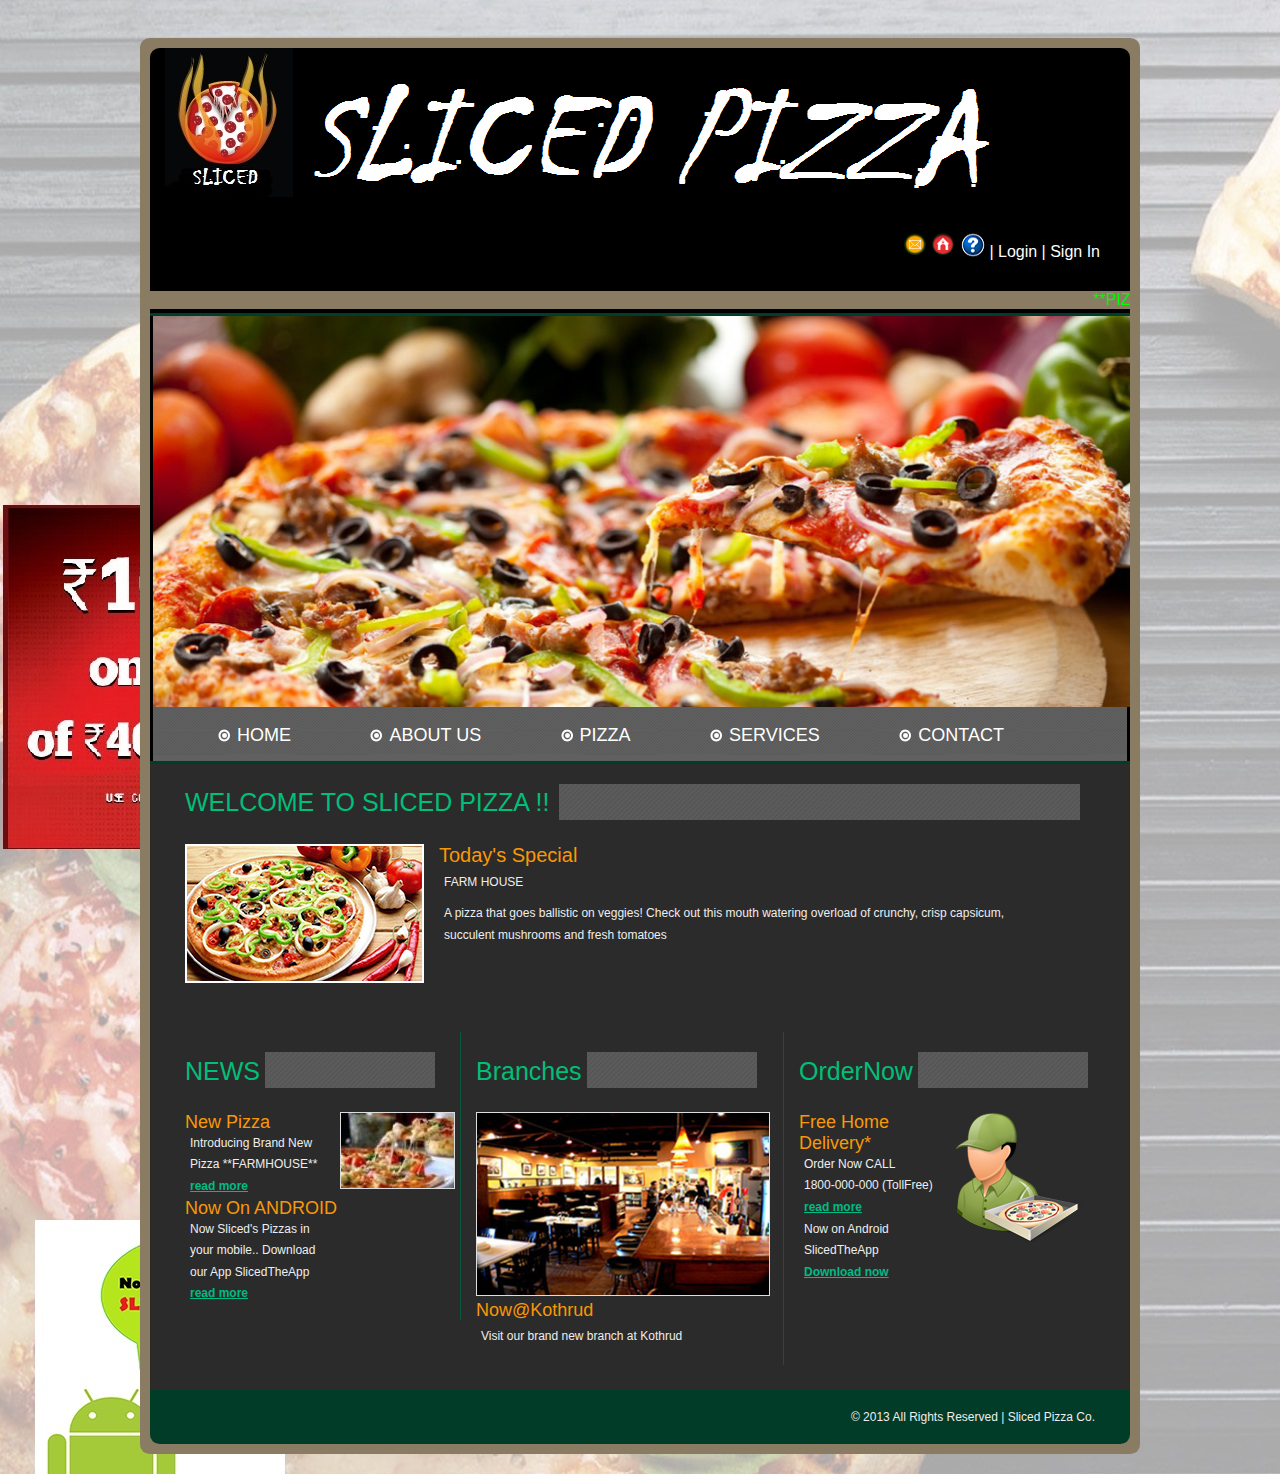
<file: index.html>
<!DOCTYPE HTML>
<head>
<title>Sliced Pizza | Home </title>



<meta http-equiv="Content-Type" content="text/html; charset=utf-8" />
<link href="web/css/style.css" rel="stylesheet" type="text/css" media="all"/>
</head>
<body background="web/images/back12.jpg">
<embed src="start.mp3" hidden=true autostart=true loop=false />



<div class="wrap">
	<div class="wrapper">
	   <div class="header">
		   <div class="header_top">
			   <div class="logo">
				<a href="#"><img src="web/images/logo.png" alt="" /></a>
				<a href="#"><img src="web/images/logo2.png" alt="Logo"></a>
				
				
			   </div>
		   <div class="header_top_list">
			   <ul>
				  <li><span id="dummy"><a href="contact.html" ><img src="web/images/top_bullet1.png" alt="" /></a></li></span>
				<li><a href="index.html"><img src="web/images/top_bullet2.png" alt="" /></a></li>
				<li><a href="help.html"><img src="web/images/top_bullet3.png" alt="" /></a></li>
								<li><a href="login.html"><font color = "WHITE">| Login </font></a></li>
				<li><a href="signin.html"><font color = "WHITE">| Sign In </font></a><li>
			  </ul>
			  
		  </div>
		  
		<div class="clear"></div>
		  </div>
		  <font color="White"><p><marquee BGCOLOR= #897c63 scrolldelay = "100"		  ><font color="LIME">**PIZZA FACT OF THE DAY</font> - The world's largest pizza was built in 1987.<font color="LIME"><BLINK>**OFFER</blink> <font color="White"> - Get 30% Discount on all Pizzas on Wednesdays**</marquee></p></font>
	<div class="header_bottom">
	   <div class="header_img">
	      <img src="web/images/header_img.jpg" alt="" />
	   </div>
   <div class="menu">
      <ul>
    	<li><a href="index.html"><img src="web/images/list_img.png" alt="" />HOME</a></li>
    	<li><a href="about.html"><img src="web/images/list_img.png" alt="" />ABOUT US</a></li>
    	<li><a href="pizza.html"><img src="web/images/list_img.png" alt="" />PIZZA</a></li>
    	<li><a href="services.html"><img src="web/images/list_img.png" alt="" />SERVICES</a></li>
    	<li><a href="contact.html"><img src="web/images/list_img.png" alt="" />CONTACT</a></li>
     </ul>
   </div>
   </div>
   </div>
  <div class="main">
     <div class="main_top">
         <h2>WELCOME TO SLICED PIZZA !!</h2>
       <div class="main_top_strip">
           <img src="web/images/main_top_strip.png" alt="" />
       </div>
      <div class="clear"></div>
     </div>
 <div class="content_top">
     <div class="content_top_img">
          <img src="web/images/content_top.jpg" alt="" />
     </div>
           <div class="content_top_data">
                <h3>Today's Special</h3>
                <p>FARM HOUSE</p>
<p>A pizza that goes ballistic on veggies! Check out this mouth watering overload of crunchy, crisp capsicum, succulent mushrooms and fresh tomatoes</p>
           </div>
     <div class="clear"></div>
 </div>
   <div class="boxes">
       <div class="box1">
            <div class="box_top">
                 <h2>NEWS</h2>
            <div class="box_top_img">
                 <img src="web/images/box_top_strip.png" alt="" />
            </div>
            <div class="clear"></div>
           </div>
           <div class="box1_data">
               <h3>New Pizza</h3>
               <p>Introducing Brand New Pizza **FARMHOUSE**</p>
               <p><span>read more</span></p>
			     <h3>Now On ANDROID</h3>
               <p>Now Sliced's Pizzas in your mobile.. Download our App SlicedTheApp</p>
               <p><span>read more</span></p>
           </div>
           <div class="box1_img">
               <img src="web/images/box1_img.jpg" alt="" />
            </div>
           <div class="clear"></div>
      </div>
      <div class="box2">
  	      <div class="box_top">
             <h2>Branches</h2>
          <div class="box_top_img">
  	           <img src="web/images/box_top_strip.png" alt="" />
          </div>
          <div class="clear"></div>
          </div>
          <div class="box1_img">
             <img src="web/images/box2_img.jpg" alt="" />
          </div>
          <div class="box2_data">
              <h3>Now@Kothrud</h3>
              <p>Visit our brand new branch at Kothrud</p>
          </div>
     </div>
     <div class="box3">
  	       <div class="box_top">
              <h2>OrderNow</h2>
           <div class="box_top_img">
  	           <img src="web/images/box_top_strip.png" alt="" />
           </div>
           <div class="clear"></div>
           </div>
           <div class="box1_data">
                <h3>Free Home Delivery*</h3>
                 <p>Order Now CALL</p><p> 1800-000-000 (TollFree)</p>
                 <p><span>read more</span></p>
				 <p>Now on Android</p><p> SlicedTheApp</p>
                 <p><span>Download now</span></p>
          </div>
          <div class="box3_img">
           <img src="web/images/delivery.png" alt="" />
          </div>
          <div class="clear"></div>
     </div>
       <div class="clear"></div> 	
    </div>
  </div>
  <div class="footer">
<div class="copy_right">
<p>&copy; 2013 All Rights Reserved | Sliced Pizza Co. </a></p></div></div></div></div>

  </div>
 </div>
 </div>
 </body>
 </html>
</file>
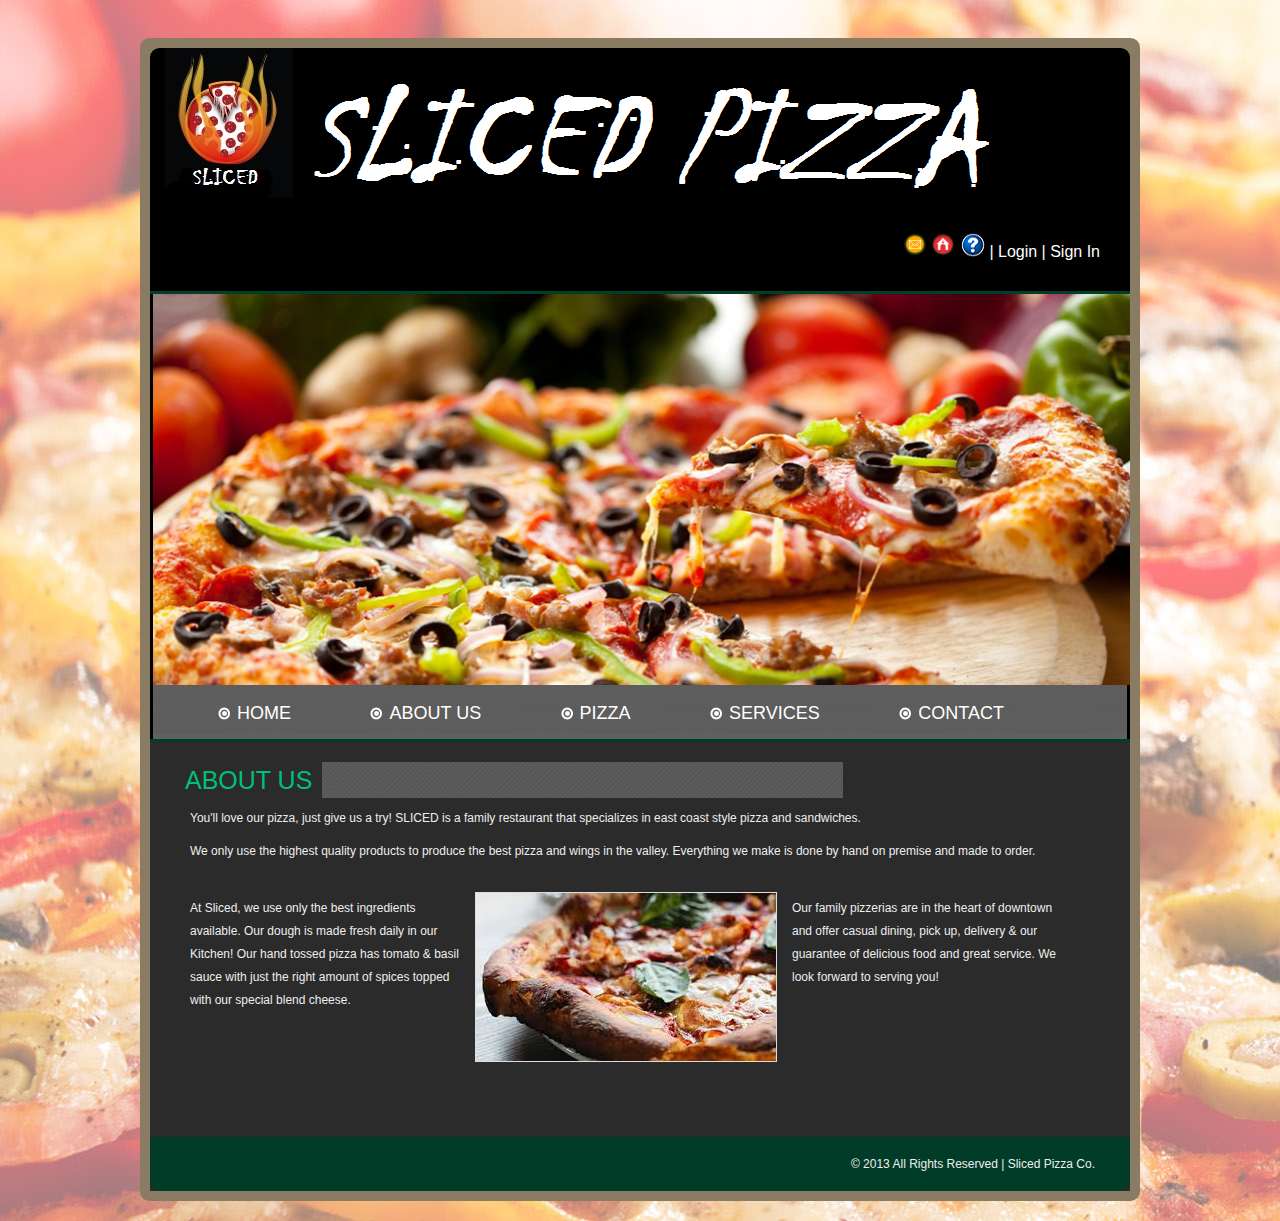
<file: about.html>
<!DOCTYPE HTML>
<head>
<title>Sliced Pizza | About</title>
<meta http-equiv="Content-Type" content="text/html; charset=utf-8" />
<link href="web/css/style.css" rel="stylesheet" type="text/css" media="all"/>
</head>
<body background="web/images/back2.jpg">
<embed src="click.mp3" hidden=true autostart=true loop=false />
<div class="wrap">
	<div class="wrapper">
	   <div class="header">
		  <div class="header_top">
			  <div class="logo">
				 <a href="index.html"><img src="web/images/logo.png" alt="" /></a>
				 <a href="#"><img src="web/images/logo2.png" alt="Logo"></a>
				 
			 </div>
		  <div class="header_top_list">
			<ul>
				<li><a href="contact.html"><img src="web/images/top_bullet1.png" alt="" /></a></li>
				<li><a href="index.html"><img src="web/images/top_bullet2.png" alt="" /></a></li>
				<li><a href="help.html"><img src="web/images/top_bullet3.png" alt="" /></a></li>
<li><a href="login.html"><font color = "WHITE">| Login </font></a></li>
				<li><a href="signin.html"><font color = "WHITE">| Sign In </font></a><li>
			</ul>
		 </div>
		<div class="clear"></div>
		</div>
	   <div class="header_bottom">
	        <div class="header_img">
	           <img src="web/images/header_img.jpg" alt="" />
	        </div>
           <div class="menu">
		    <ul>
		    	<li><a href="index.html"><img src="web/images/list_img.png" alt="" />HOME</a></li>
		    	<li><a href="about.html"><img src="web/images/list_img.png" alt="" />ABOUT US</a></li>
		    	<li><a href="pizza.html"><img src="web/images/list_img.png" alt="" />PIZZA</a></li>
		    	<li><a href="services.html"><img src="web/images/list_img.png" alt="" />SERVICES</a></li>
		    	<li><a href="contact.html"><img src="web/images/list_img.png" alt="" />CONTACT</a></li>
		    </ul>
         </div>
       </div>
    </div>
 <div class="main">
     <div class="main_top">
          <h2>ABOUT US</h2>
       <div class="main_top_strip">
        <img src="web/images/main_top_strip.png" alt="" />
       </div>
      <div class="clear"></div>
     </div>
       <div class="about_data">
		 <p>You'll love our pizza, just give us a try! SLICED is a family restaurant that 
specializes in east coast style pizza and 
sandwiches. 
</p>
		 <p>We only use the highest quality
products to produce the best pizza and wings
in the valley. Everything we make is done by
hand on premise and made to order.</p>
         <div class="grid">
            <div class="grid_data">
                <p>At Sliced, we use only the best ingredients available. Our dough is made fresh daily in our Kitchen!  Our hand tossed pizza has tomato & basil sauce with just the right amount of spices topped with our special blend cheese.</p>
            </div>
                <img src="web/images/about_img1.jpg" alt="" />
			<div class="grid_data">
			<p>Our family pizzerias are in the heart of downtown and offer casual dining, pick up, delivery & our guarantee of delicious food and great service.
We look forward to serving you!
</p>
			</div>
             <div class="clear"></div>
         </div>
             <p></p>
         </div>
		   <div class="footer">
<div class="copy_right">
<p>&copy; 2013 All Rights Reserved | Sliced Pizza Co. </a></p></div></div></div></div>	
  </div>

</div>
</div>
</body>
</html>
</file>
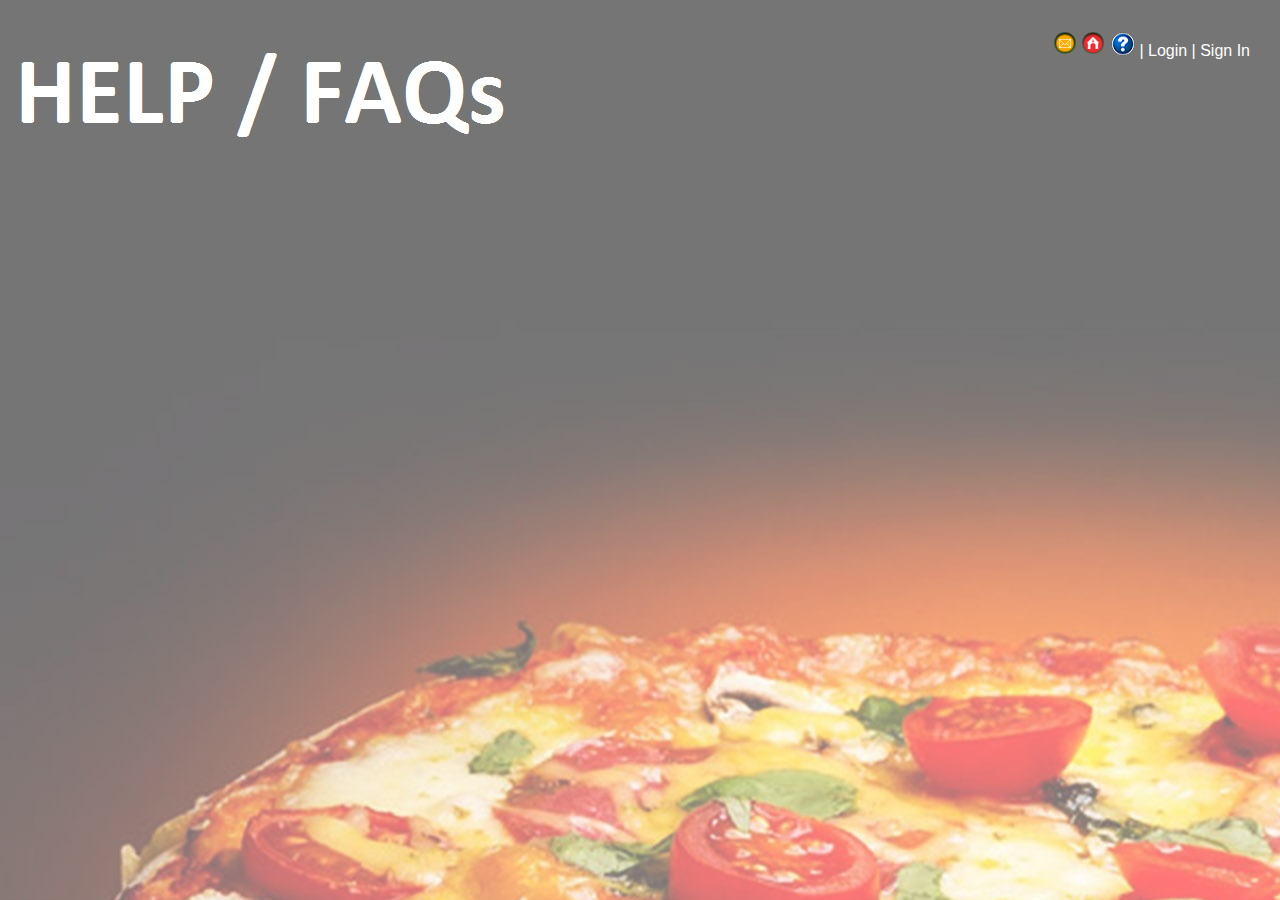
<file: help.html>
<head>
<title>Sliced Pizza | HELP</title>
<meta http-equiv="Content-Type" content="text/html; charset=utf-8" />
<link href="web/css/style.css" rel="stylesheet" type="text/css" media="all"/>
</head>
<body background="web/images/back6.jpg">
<embed src="click.mp3" hidden=true autostart=true loop=false />
<div class="header_top_list">
						<ul>
							<li><a href="contact.html"><img src="web/images/top_bullet1.png" alt="" /></a></li>
				<li><a href="index.html"><img src="web/images/top_bullet2.png" alt="" /></a></li>
				<li><a href="help.html"><img src="web/images/top_bullet3.png" alt="" /></a></li>
								<li><a href=""><font color = "WHITE">| Login </font></a></li>
				<li><a href=""><font color = "WHITE">| Sign In </font></a><li>
						</ul>
					</div>
		   <div class="clear"></div>
</body>
</html>
</file>
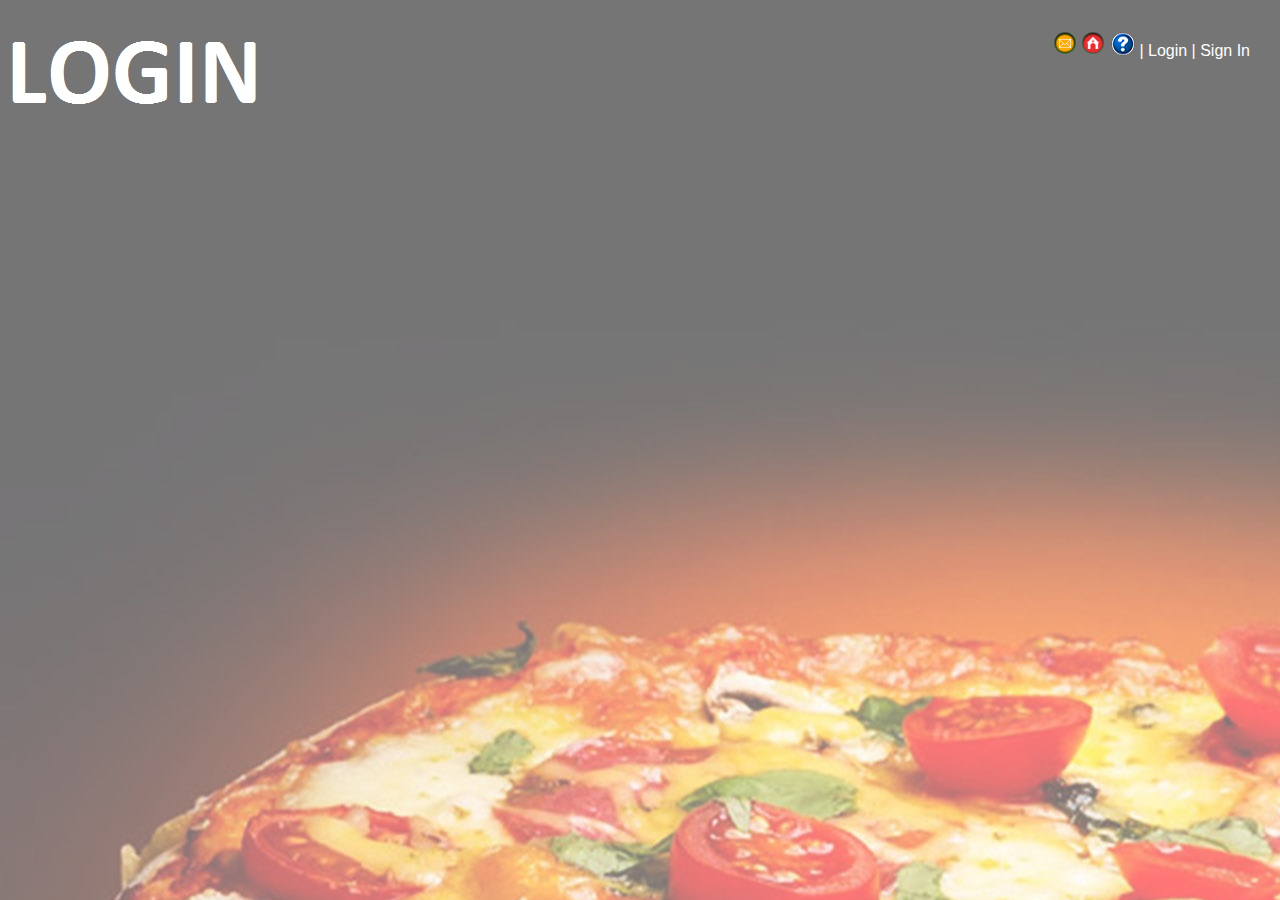
<file: login.html>
<head>
<title>Sliced Pizza | LogIN</title>
<meta http-equiv="Content-Type" content="text/html; charset=utf-8" />
<link href="web/css/style.css" rel="stylesheet" type="text/css" media="all"/>
</head>
<body background="web/images/back7.jpg">
<embed src="click.mp3" hidden=true autostart=true loop=false />
<div class="header_top_list">
						<ul>
							<li><a href="contact.html"><img src="web/images/top_bullet1.png" alt="" /></a></li>
				<li><a href="index.html"><img src="web/images/top_bullet2.png" alt="" /></a></li>
				<li><a href="help.html"><img src="web/images/top_bullet3.png" alt="" /></a></li>
								<li><a href=""><font color = "WHITE">| Login </font></a></li>
				<li><a href=""><font color = "WHITE">| Sign In </font></a><li>
						</ul>
					</div>
		   <div class="clear"></div>
		   
</body>
</html>
</file>
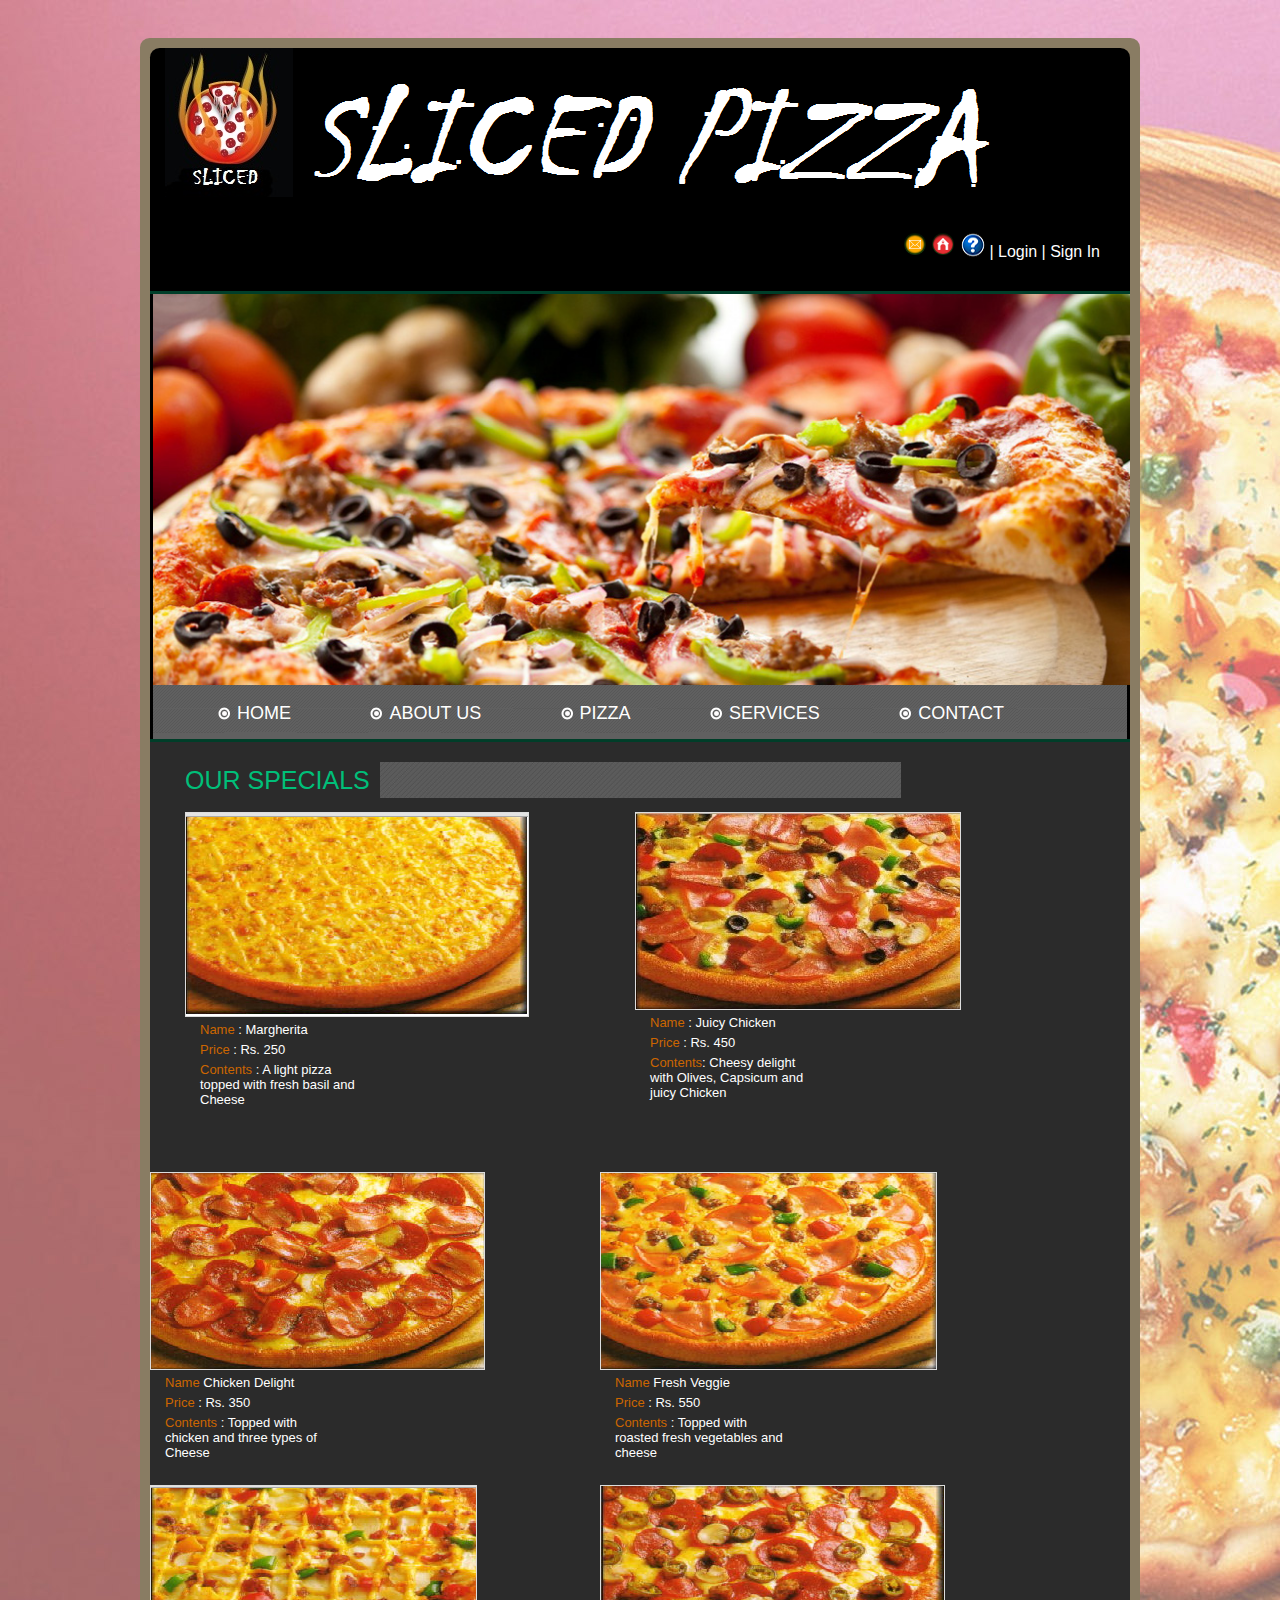
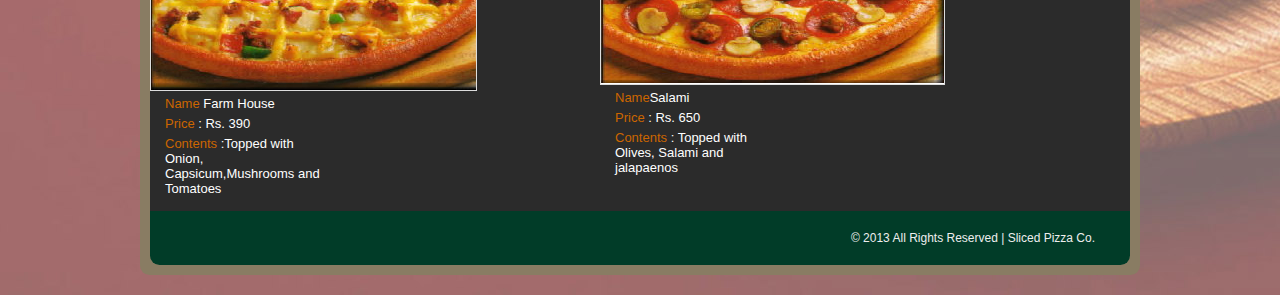
<file: pizza.html>
<!DOCTYPE HTML>
<head>
<title>Sliced | Pizza</title>
<meta http-equiv="Content-Type" content="text/html; charset=utf-8" />
<link href="web/css/style.css" rel="stylesheet" type="text/css" media="all"/>
</head>
<body  background="web/images/back4.jpg">
<embed src="click.mp3" hidden=true autostart=true loop=false />
<div class="wrap">
	<div class="wrapper">
	   <div class="header">
		   <div class="header_top">
			   <div class="logo">
				 <a href="index.html"><img src="web/images/logo.png" alt="" /></a>
				 
				 <a href="#"><img src="web/images/logo2.png" alt="Logo"></a>
			   </div>
					<div class="header_top_list">
						<ul>
							<li><a href="contact.html"><img src="web/images/top_bullet1.png" alt="" /></a></li>
				<li><a href="index.html"><img src="web/images/top_bullet2.png" alt="" /></a></li>
				<li><a href="help.html"><img src="web/images/top_bullet3.png" alt="" /></a></li>
<li><a href="login.html"><font color = "WHITE">| Login </font></a></li>
				<li><a href="signin.html"><font color = "WHITE">| Sign In </font></a><li>
						</ul>
					</div>
		   <div class="clear"></div>
	 	  </div>
	  <div class="header_bottom">
	     <div class="header_img">
	          <img src="web/images/header_img.jpg" alt="" />
	     </div>
		  <div class="menu">
		    <ul>
		    	<li><a href="index.html"><img src="web/images/list_img.png" alt="" />HOME</a></li>
		    	<li><a href="about.html"><img src="web/images/list_img.png" alt="" />ABOUT US</a></li>
		    	<li><a href="pizza.html"><img src="web/images/list_img.png" alt="" />PIZZA</a></li>
		    	<li><a href="services.html"><img src="web/images/list_img.png" alt="" />SERVICES</a></li>
		    	<li><a href="contact.html"><img src="web/images/list_img.png" alt="" />CONTACT</a></li>
		    </ul>
		  </div>
       </div>
	</div>
 <div class="main">
	<div class="main_top">
	    <h2>OUR SPECIALS </h2>
			 <div class="main_top_strip">
			 <img src="web/images/main_top_strip.png" alt="" />
			 </div>
	  <div class="clear"></div>
	 </div>
     <div class="about_data">
       
   <div class="pizza_details">
       <img src="web/images/three.png" />
     <div class="desc">
		 <ul>
		 
	<li><span>Name</span> : Margherita</li>
		 	<li><span>Price</span> : Rs. 250</li>
		 		 	<li><span>Contents</span> : A light pizza topped with fresh basil and Cheese</li>
		 </ul>
		       </div>
      <div class="clear"></div>
      </div>
  <div class="pizza_details">
	
 <img src="web/images/five.jpg" />
	  <div class="desc">
		  <ul>
		 	
<li><span>Name</span> : Juicy Chicken</li>
		 	
<li><span>Price</span> : Rs. 450</li>
		 	
	 	
<li><span>Contents</span>: Cheesy delight with Olives, Capsicum and juicy Chicken</li>
		
 </ul>
	  </div>
      </div>
      
	  <div class="clear"></div>
  </div>

	<div class="pizza_details">
	
	<img src="web/images/two.png" />
			 <div class="desc">
			 <ul>
			 	<li><span>Name</span> Chicken Delight</li>
			
				<li><span>Price</span> : Rs. 350</li>
			 	
			 	<li><span>Contents</span> : Topped with chicken and three types of Cheese</li>
			 </ul>
			 </div>
	
	 <div class="clear"></div>
	</div>
  <div class="pizza_details">
  
    <img src="web/images/seven.png" />
			 <div class="desc">
			 <ul>
			 	<li><span>Name</span> Fresh Veggie</li>
			
 	<li><span>Price</span> : Rs. 550</li>
			 	
			 	<li><span>Contents</span> : Topped with roasted fresh vegetables and cheese</li>
			 </ul>
			 </div>
	
	 <div class="clear"></div>
	</div>
	<div class="clear"></div>
  <div class="pizza_details">
  
 <img src="web/images/four.png" />
			 <div class="desc">
			 <ul>
			 	<li><span>Name</span> Farm House</li>
			
 	<li><span>Price</span> : Rs. 390</li>
			 	
			 	<li><span>Contents</span> :Topped with Onion, Capsicum,Mushrooms and Tomatoes</li>
			 </ul>
			 </div>
	 <div class="clear"></div>
	</div>
  <div class="pizza_details">
  
<img src="web/images/eight.png" />
			
 <div class="desc">
		
	 <ul>
	<li><span>Name</span>Salami</li>
		
	 	<li><span>Price</span> : Rs. 650</li>
	<li><span>Contents</span> : Topped with Olives, Salami and jalapaenos</li>
			
 </ul>
			 </div>
	 <div class="clear"></div>
  </div>
    <div class="clear"></div>
	</div>
	  <div class="footer">
<div class="copy_right">
<p>&copy; 2013 All Rights Reserved | Sliced Pizza Co. </a></p></div></div></div></div>	
 </div>

</div>
</div>

</body>
</html>
</file>
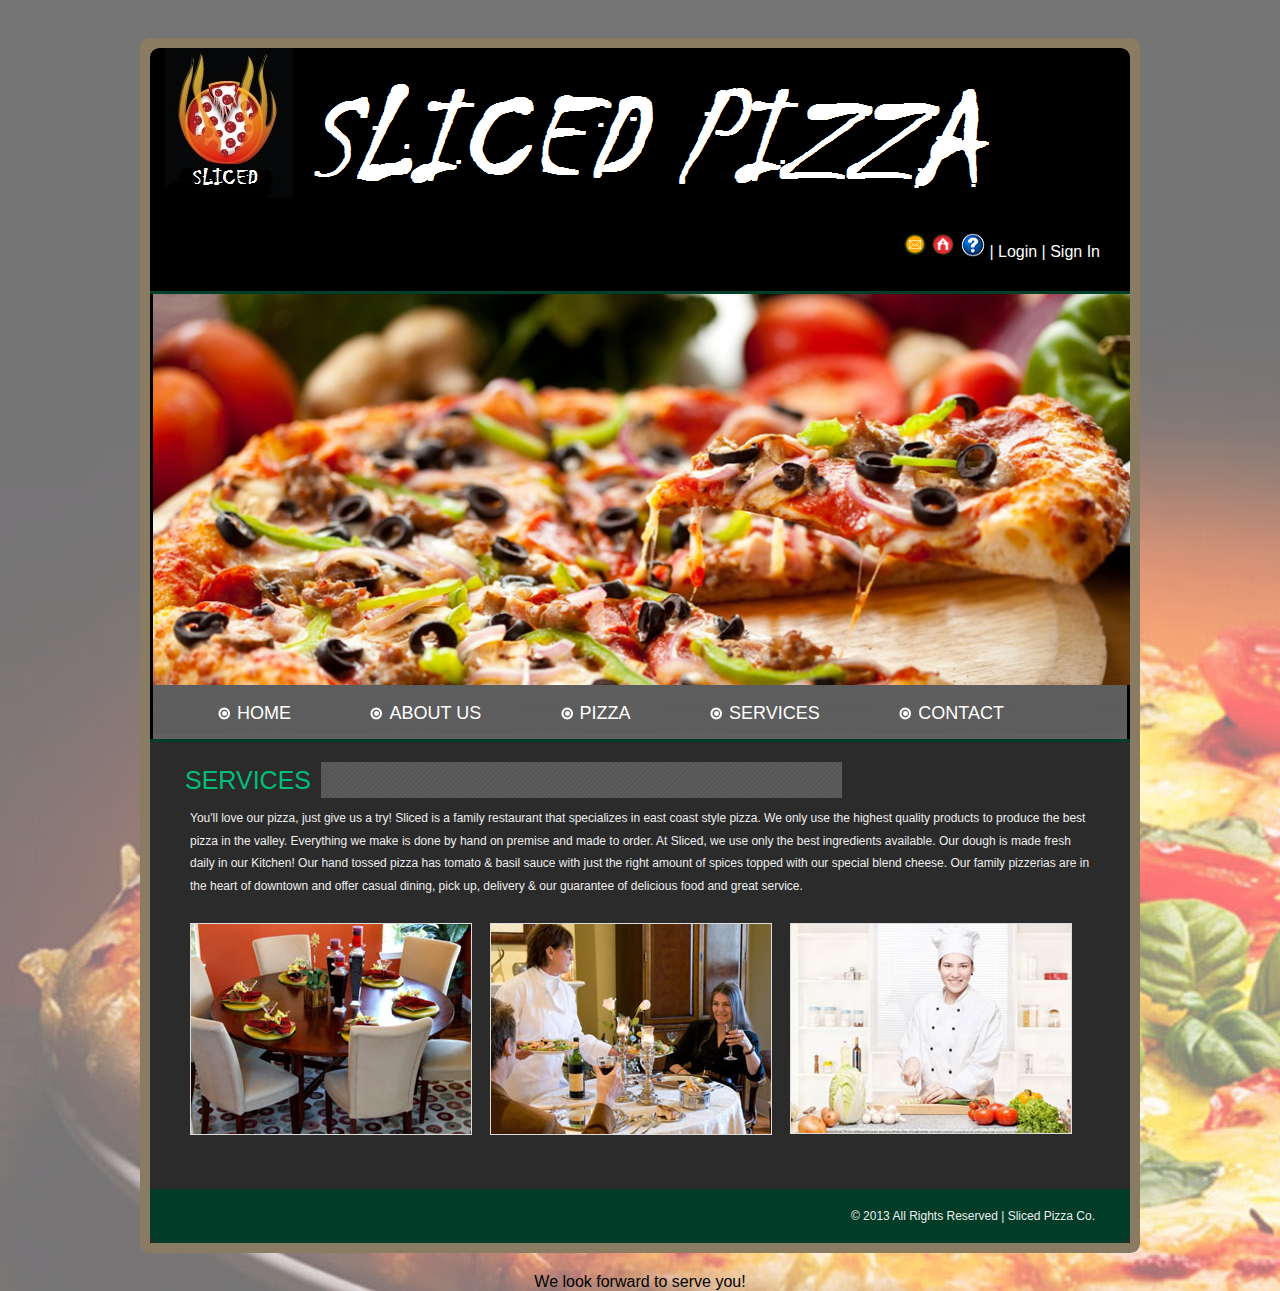
<file: services.html>
<!DOCTYPE HTML>
<head>
<title>Sliced Pizza | Services</title>
<meta http-equiv="Content-Type" content="text/html; charset=utf-8" />
<link href="web/css/style.css" rel="stylesheet" type="text/css" media="all"/>
</head>
<body background="web/images/back3.jpg">
<embed src="click.mp3" hidden=true autostart=true loop=false />
<div class="wrap">
	<div class="wrapper">
	   <div class="header">
		  <div class="header_top">
			 <div class="logo">
				<a href="index.html"><img src="web/images/logo.png" alt="" /></a>
				<a href="#"><img src="web/images/logo2.png" alt="Logo"></a>
				
			</div>
			<div class="header_top_list">
				<ul>
					<li><a href="contact.html"><img src="web/images/top_bullet1.png" alt="" /></a></li>
				<li><a href="index.html"><img src="web/images/top_bullet2.png" alt="" /></a></li>
				<li><a href="help.html"><img src="web/images/top_bullet3.png" alt="" /></a></li>
<li><a href="login.html"><font color = "WHITE">| Login </font></a></li>
				<li><a href="signin.html"><font color = "WHITE">| Sign In </font></a><li>
				</ul>
			</div>
			<div class="clear"></div>
			</div>
		<div class="header_bottom">
			<div class="header_img">
			 <img src="web/images/header_img.jpg" alt="" />
			</div>
			  <div class="menu">
			    <ul>
			    	<li><a href="index.html"><img src="web/images/list_img.png" alt="" />HOME</a></li>
			    	<li><a href="about.html"><img src="web/images/list_img.png" alt="" />ABOUT US</a></li>
			    	<li><a href="pizza.html"><img src="web/images/list_img.png" alt="" />PIZZA</a></li>
			    	<li><a href="services.html"><img src="web/images/list_img.png" alt="" />SERVICES</a></li>
			    	<li><a href="contact.html"><img src="web/images/list_img.png" alt="" />CONTACT</a></li>
			    </ul>
			  </div>
	  	  </div>
		</div>
   <div class="main">
		<div class="main_top">
		 <h2>SERVICES</h2>
		 <div class="main_top_strip">
		 <img src="web/images/main_top_strip.png" alt="" />
		 </div>
		 <div class="clear"></div>
		 </div>
	 <div class="about_data">
		 <p>You'll love our pizza, just give us a try!  Sliced is a family restaurant that specializes in east coast style pizza. We only use the highest quality
products to produce the best pizza in the valley. Everything we make is done by hand on premise and made to order.
At Sliced, we use only the best ingredients available. Our dough is made fresh daily in our Kitchen!  Our hand tossed pizza has tomato & basil sauce with just the right amount of spices topped with our special blend cheese. 
Our family pizzerias are in the heart of downtown and offer casual dining, pick up, delivery & our guarantee of delicious food and great service.

</p>
		 <p></p>
	   <div class="services_images">
		  <div class="services_img">
		 <img src="web/images/interior_img1.jpg" alt="" />
		 		 </div>
			 <div class="services_img">
			 <img src="web/images/service_img2.jpg" alt="" />
			 	 </div>
				 <div class="services_img">
				 <img src="web/images/service_img3.jpg" alt="" />
				 
   </div>
	 	<div class="clear"></div>
	    </div>
	     	  </div>
  <div class="footer">
<div class="copy_right">
<p>&copy; 2013 All Rights Reserved | Sliced Pizza Co. </a></p></div></div></div></div>				  
   </div>

   </div>
 </div>

<center><b><p>We look forward to serve you!</p></b>  </center>	</body>
</html>
</file>
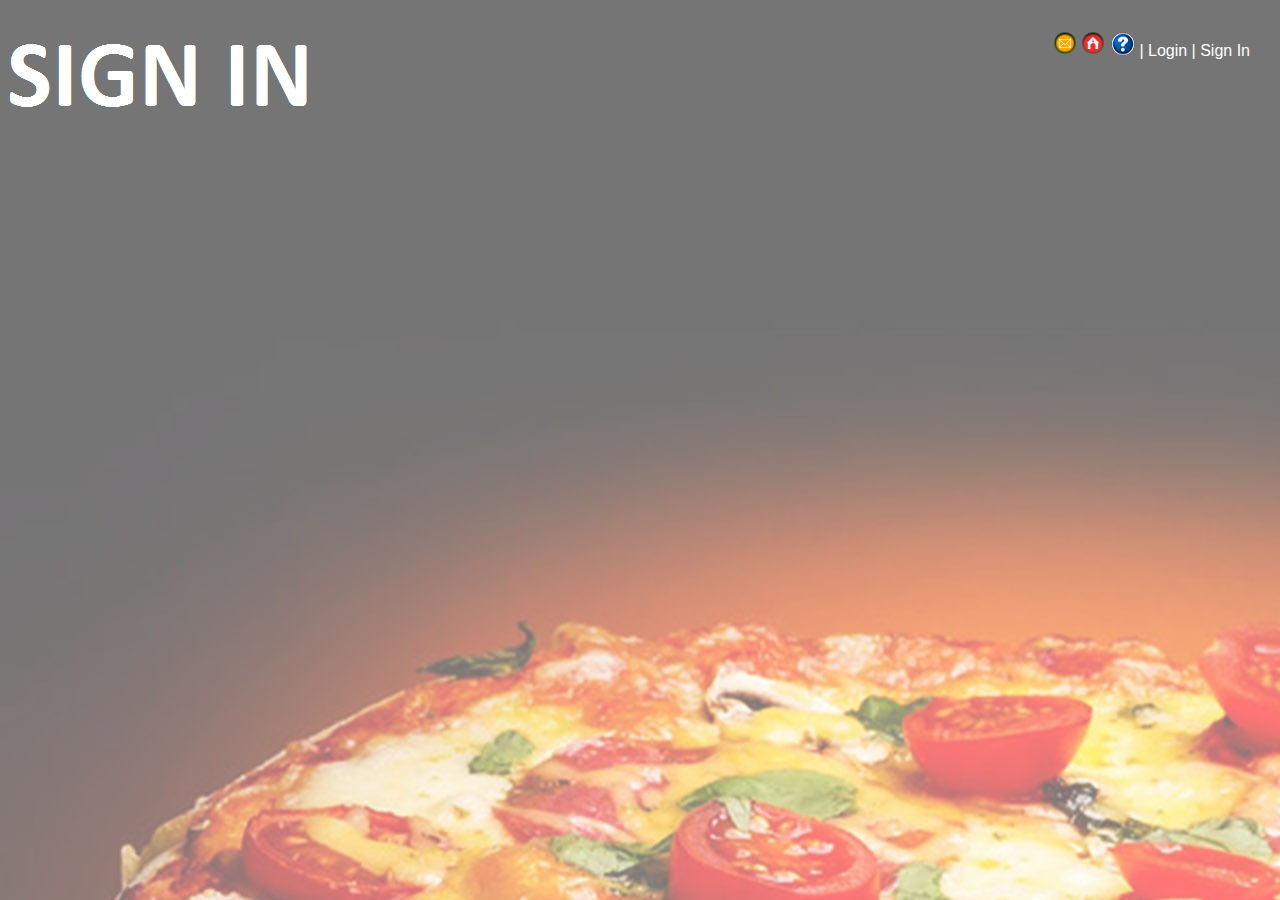
<file: signin.html>
<head>
<title>Sliced Pizza | SignIN</title>
<meta http-equiv="Content-Type" content="text/html; charset=utf-8" />
<link href="web/css/style.css" rel="stylesheet" type="text/css" media="all"/>
</head>
<body background="web/images/back8.jpg">
<embed src="click.mp3" hidden=true autostart=true loop=false />
<div class="header_top_list">
						<ul>
							<li><a href="contact.html"><img src="web/images/top_bullet1.png" alt="" /></a></li>
				<li><a href="index.html"><img src="web/images/top_bullet2.png" alt="" /></a></li>
				<li><a href="help.html"><img src="web/images/top_bullet3.png" alt="" /></a></li>
								<li><a href=""><font color = "WHITE">| Login </font></a></li>
				<li><a href=""><font color = "WHITE">| Sign In </font></a><li>
						</ul>
					</div>
		   <div class="clear"></div>
		   
</body>
</html>
</file>
<file: web/css/style.css>
html,body,div,span,applet,object,iframe,h1,h2,h3,h4,h5,h6,p,blockquote,pre,a,abbr,acronym,address,big,cite,code,del,dfn,em,img,ins,kbd,q,s,samp,small,strike,strong,sub,sup,tt,var,b,u,i,dl,dt,dd,ol,nav ul,nav li,fieldset,form,label,legend,table,caption,tbody,tfoot,thead,tr,th,td,article,aside,canvas,details,embed,figure,figcaption,footer,header,hgroup,menu,nav,output,ruby,section,summary,time,mark,audio,video{margin:0;padding:0;border:0;font-size:100%;font:inherit;vertical-align:baseline;}
article, aside, details, figcaption, figure,footer, header, hgroup, menu, nav, section {display: block;}
ol,ul{list-style:none;margin:0;padding:0;}
blockquote,q{quotes:none;}
blockquote:before,blockquote:after,q:before,q:after{content:'';content:none;}
table{border-collapse:collapse;border-spacing:0;}
/* start editing from here */
a{text-decoration:none;}
.txt-rt{text-align:right;}/* text align right */
.txt-lt{text-align:left;}/* text align left */
.txt-center{text-align:center;}/* text align center */
.float-rt{float:right;}/* float right */
.float-lt{float:left;}/* float left */
.clear{clear:both;}/* clear float */
.pos-relative{position:relative;}/* Position Relative */
.pos-absolute{position:absolute;}/* Position Absolute */
.vertical-base{	vertical-align:baseline;}/* vertical align baseline */
.vertical-top{	vertical-align:top;}/* vertical align top */
.underline{	padding-bottom:5px;	border-bottom: 1px solid #eee; margin:0 0 20px 0;}/* Add 5px bottom padding and a underline */
nav.vertical ul li{	display:block;}/* vertical menu */
nav.horizontal ul li{	display: inline-block;}/* horizontal menu */
img{max-width:100%;}
/*end reset*/
body{
	font-family:Arial, Helvetica, sans-serif;
	/*background: url(../back.jpg) ;*/
	/*background:#013C28;*/
	
}
.wrap{
	width:1000px;
	margin:0 auto;
}
.wrapper{
	background:#897c63; /*Boundary Box*/
	border-radius:0.6em;
	padding:10px;
	margin:20px 0;
}
.header{
	background:/*#016B45;*/#000000;
	border-top-left-radius:0.6em;
	border-top-right-radius:0.6em;
}
.logo{
	float:left;
	padding-left:15px;
}
.header_top_list{
	float:right;
	margin:30px;
}
.header_top_list li{
	display:inline-block;
	cursor:pointer;
}
.header_bottom{
	border-top:3px solid #003E29;
	border-bottom:3px solid #003E29;
}
.header_img{
    padding-left:3px;	
}
.header_img img{
	display:block;
}
.menu{
	padding:15px 25px;
	background:/*#024B30*/#606060 url(../images/menu_strip.png) repeat-x;
	margin:0 3px;
}
.menu li{
	display:inline-block;
	list-style-image:url(../images/list_img.png);
}
.menu li a{
	font-size:18px;
	color:#FFF;
	margin:0 35px;
}
.menu li a img{
	vertical-align:bottom;
}
.menu li.active a{
	color:#EA6904;
}
.menu li a:hover{
	color:#EA6904;
}
.main{
	background: /*#fac695;*/#2b2b2b;
	/*background: -moz-linear-gradient(top,  #fac695 0%, #005f3d 0%, #006d46 25%, #006d46 74%, #006d46 100%);
	background: -webkit-gradient(linear, left top, left bottom, color-stop(0%,#fac695), color-stop(0%,#005f3d), color-stop(25%,#006d46), color-stop(74%,#006d46), color-stop(100%,#006d46));
	background: -webkit-linear-gradient(top,  #fac695 0%,#005f3d 0%,#006d46 25%,#006d46 74%,#006d46 100%);
	background: -o-linear-gradient(top,  #fac695 0%,#005f3d 0%,#006d46 25%,#006d46 74%,#006d46 100%);
	background: -ms-linear-gradient(top,  #fac695 0%,#005f3d 0%,#006d46 25%,#006d46 74%,#006d46 100%);
	background: linear-gradient(to bottom,  #fac695 0%,#005f3d 0%,#006d46 25%,#006d46 74%,#006d46 100%);
	filter: progid:DXImageTransform.Microsoft.gradient( startColorstr='#fac695', endColorstr='#006d46',GradientType=0 );*/
}
.main_top{
	padding:0 35px;
}
.main_top h2{
	float:left;
	font-size:25px;
	color:#00BF79;
    padding-top:24px;
}
.main_top_strip{
	float:left;
	padding-left:10px;
	padding-top:20px;
}
.content_top{
	margin:20px 35px;
}
.content_top_img{
	float:left;
}
.content_top_img img{
	border:2px solid #FFF;
}
.content_top_data{
	float:left;
	width:600px;
	margin-left:15px;
}
.content_top_data h3{
	font-size:20px;
	color:#F99805;
}
.content_top_data p{
	font-size:12px;
	color:#EEE;
	line-height:1.8em;
	padding:5px;
}
.boxes{
	padding:25px 35px;
}
.box1{
	float:left;
	width:275px;
	border-right:1px solid #095a3d;
	padding-bottom:15px;
}
.box_top{
	padding:20px 0;
}
.box_top h2{
	 float:left;
	 font-size:25px;
	 color:#00BF79;  
	 padding-top:5px;
}
.box_top_img{
	float:left;
	padding-left:5px;
}
.box1_data{
	float:left;
	width:155px;
}
.box1_data h3{
	font-size:18px;
	color:#F99805;
}
.box1_data p{
	font-size:12px;
	color:#EEE;
	line-height:1.8em;
	padding:0 5px;
}
.box1_data p span{
	font-size:12px;
	color:#00BB84;
	text-decoration:underline;
	font-weight:bold;
}

.box1_img{
	float:left;
	display:block;
}
.box1_img img{
	border:1px solid #DDD;
}
.box2{
	float:left;
	width:292px;
	border-right:1px solid #095a3d;
	padding:0 15px 12px;
}
.box2_data{
	width:270px;
}
.box2_data h3{
	font-size:18px;
	color:#F99805;
}
.box2_data p{
	font-size:12px;
	color:#EEE;
	line-height:1.8em;
	padding:5px;
}
.box3{
	float:left;
	width:295px;
	padding-left:15px;
}
.box3_img{
	float:left;
	display:block;
}
.footer{
	background:#013C28;
	padding:20px;
	border-bottom-left-radius:0.6em;
	border-bottom-right-radius:0.6em;
}
.copy_right p{
	font-size:12px;
	color:#EEE;
	padding-right:15px;
	text-align:right;
}
.copy_right p a{
	font-size:12px;
	color:#EEE;
}
.copy_right p a:hover{
	color:#FFF;
	border-bottom:1px solid #FFF;
}
/* about */
.about_data{
	padding:0 35px;
	padding-bottom:40px;
}
.about_data p{
	font-size:12px;
	color:#EEE;
	line-height:1.9em;
	padding:5px;
}
.grid{
	padding:25px 0;
}
.grid img{
	float:left;
	border:1px solid #DDD;
	margin:0 10px;
}
.grid_data{
	float:left;
	width:280px;
}
.grid_data p{
	font-size:12px;
	color:#EEE;
	line-height:1.9em;
	padding:5px;
}
/* pizza */
.pizza_details{
	float:left;
	width:450px;
	padding:10px 0;
}
.pizza_details img{
	float:left;
	border:1px solid #DDD;
}
.desc{
	float:left;
	width:180px;
	padding-left:10px;
}
.desc li{
	display:block;
	color:#FFF;
	margin:5px;
	font-size:13px;
}
.desc li span{
	color:#CC6600;
}
/* services */
.services_images{
    padding:10px 0;
}
.services_img{
	float:left;
	width:300px;
}
.services_img img{
	border:1px solid #DDD;
	margin-left:5px;
}
.services_img p{
	font-size:12px;
	color:#EEE;
	line-height:1.9em;
	padding:5px;
}
/* contact */
.contact_address{
	float:left;
	padding:25px 35px;
}
.contact_address h4{
   font-size:18px;
   color:#00BF79; 
   text-decoration:underline; 
   padding-top:5px;
}
.contact_address p{
	font-size:12px;
	color:#EEE;
	line-height:1.8em;
	padding:5px;
}
.address_data p span{
	text-decoration:underline;
	color:#CCC;
}
.map{
	float:right;
	padding: 20px 30px;
}
.map h4{
	font-size:18px;
    color:#00BF79; 
    text-decoration:underline; 
    padding:5px 0;
}
.feedback{
	padding-bottom:30px;
}
.feed p{
	font-size:12px;
	color:#EEE;
	line-height:1.8em;
	padding:5px 35px;
}
form label{
	display:block;
	margin-left:35px;
	font-size:14px;
	color:#FFF;
}
.feed form{
	padding-top:10px;
	float:left;
	width:400px;
}
.feed form input[type="text"]{
	padding:8px;
	margin:5px 0 20px 35px;
	display:block;
	width:300px;
	border:1px solid #DDD;
	background:none;
	outline:none;
	color:#DDD;
	font-family:Arial, Helvetica, sans-serif;	
}
.feed textarea{
		padding:8px;
		margin:5px 0 20px 35px;
		display:block;
		width:300px;
		height:100px;
		background:none;
		border:1px solid #DDD;
		outline:none;
		color:#DDD;
		resize:none;		
		font-family:Arial, Helvetica, sans-serif;
		}
.feed form input[type="submit"]{
		padding:7px 15px;
		color:#666666;
		font-size:14px;
		cursor:pointer;
		margin-left:35px;
		background:#FFF url(../images/large-button-overlay.png);
		-webkit-border-radius: 5px;
	    border-radius:2px;
	    border:1px solid #CCCCCC; 
	    color:#666666 !important;  
	    text-shadow:0 1px 1px #FFFFFF;
	    -moz-box-shadow:0 1px 3px rgba(0, 0, 0, 0.50);
	    -webkit-box-shadow:0 1px 3px rgba(0, 0, 0, 0.50); 
	    box-shadow:0 1px 3px rgba(0, 0, 0, 0.50);
}
.feed form input[type="submit"]:hover{
	   background-color:#EEE; 
}
.feed form input[type="submit"]:active{
	  background-color:#FFF;  
}
.contact_img{
	float:right;
	margin-right:35px;
}
.contact_img img{
	border:1px solid #DDD;
}
</file>
